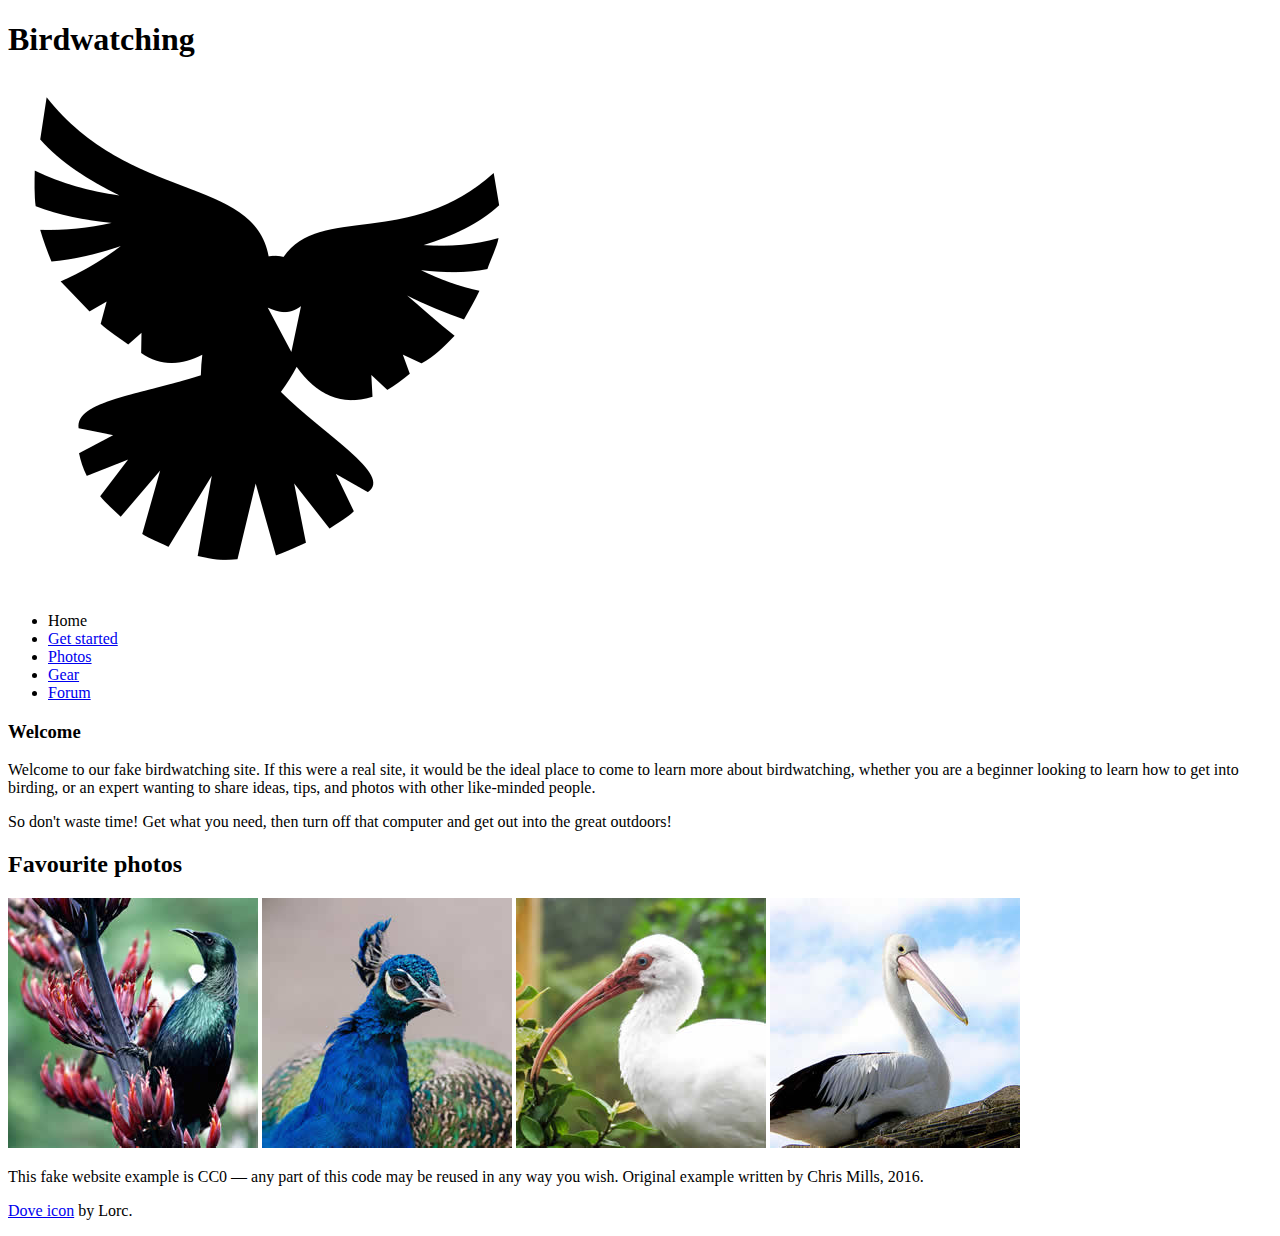
<file: assets/index.html>
<!DOCTYPE html>
<html lang="en">
  <head>
    <meta charset="utf-8">
    <title>Birdwatching</title>
    <link href="https://fonts.googleapis.com/css?family=Roboto+Condensed:300%7CCinzel+Decorative:700" rel="stylesheet">


    <!--[if lt IE 9]>
      <script src="https://cdnjs.cloudflare.com/ajax/libs/html5shiv/3.7.3/html5shiv.js"></script>
    <![endif]-->
  </head>

  <body>
    <header> 
      <h1>Birdwatching</h1>
      <img src="dove.png" alt="a simple dove logo">
    </header>
    
    <nav> 
      <ul>
        <li><span>Home</span></li>
        <li><a href="#">Get started</a></li>
        <li><a href="#">Photos</a></li>
        <li><a href="#">Gear</a></li>
        <li><a href="#">Forum</a></li>
      </ul>
    </nav>
     

    <main>
      <div>
        <h3>Welcome</h3>

        <p>Welcome to our fake birdwatching site. If this were a real site, it would be the ideal place to come to learn more about birdwatching, whether you are a beginner looking to learn how to get into birding, or an expert wanting to share ideas, tips, and photos with other like-minded people.</p>

        <p>So don't waste time! Get what you need, then turn off that computer and get out into the great outdoors!</p>
      </div>
    
      <aside>
        <h2>Favourite photos</h2>
        <a href="favorite-1.jpg"><img src="favorite-1_th.jpg" alt="Small black bird, black claws, long black slender beak, links to larger version of the image"></a>
        <a href="favorite-2.jpg"><img src="favorite-2_th.jpg" alt="Top half of a pretty bird with bright blue plumage on neck, light colored beak, blue headdress, links to larger version of the image"></a>
        <a href="favorite-3.jpg"><img src="favorite-3_th.jpg" alt="Top half of a large bird with white plumage, very long curved narrow light colored break, links to larger version of the image"></a>
        <a href="favorite-4.jpg"><img src="favorite-4_th.jpg" alt="Large bird, mostly white plumage with black plumage on back and rear, long straight white beak, links to larger version of the image"></a>
      </aside>
    </main>

    <footer>
      <p>This fake website example is CC0 — any part of this code may be reused in any way you wish. Original example written by Chris Mills, 2016.</p>

      <p><a href="http://game-icons.net/lorc/originals/dove.html">Dove icon</a> by Lorc.</p>
    </footer>
      
  </body>
</html>
</file>
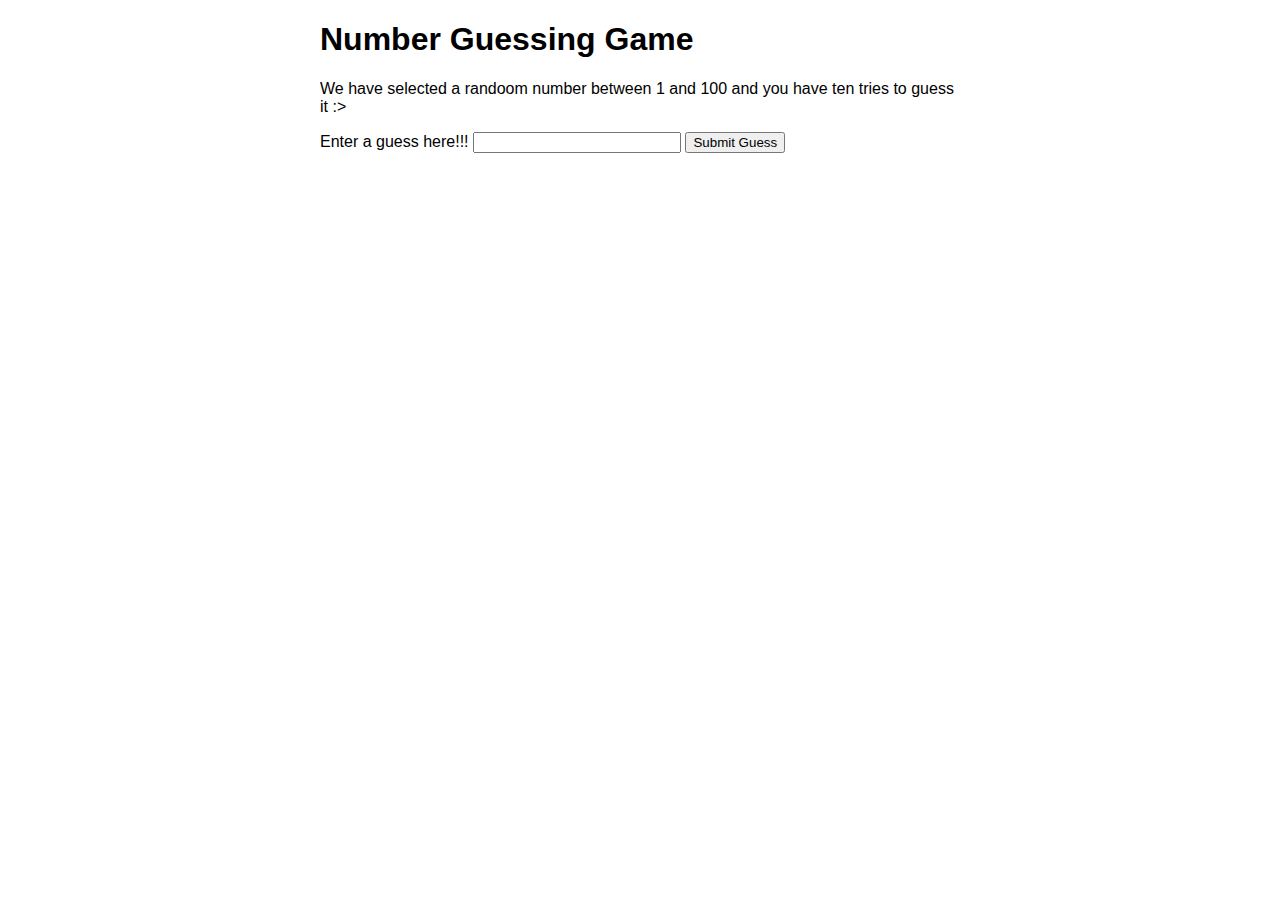
<file: NumberGuessingGame.html>
<!DOCTYPE html>
<html lang="en-US">
    <head>
        <meta charset="utf-8">

        <title>Number Guessing Game :D</title>

        <style>
            html{
                font-family: sans-serif;
            }

            body{
                width: 50%;
                max-width: 800px;
                min-width: 480px;
                margin: 0 auto;
            
            }
            
            .form input[type="number"]{
                width: 200px;
            }

            .lastResult{
                color: white;
                padding: 3px;
            }

        </style>
    </head>

    <body>

        <h1>Number Guessing Game</h1>

        <p>We have selected a randoom number between 1 and 100 and you have ten tries to guess it :></p>

        <div class="form">
            <label for="guessField">Enter a guess here!!! </label>
            <input type="number" min="1" max="100" required id="guessField" class="guessField">
            <input type="submit" value="Submit Guess" class="guessSubmit">
        </div>

        <div class="resultParas">

            <p class="guesses"></p>
            <p class="lastResult"></p>
            <p class="lowOrHigh"></p>

        </div>

        <script>
            //javascript
            let randomNumber = Math.floor(Math.random()*100) + 1;

            const guesses = document.querySelector(".guesses");
            const lastResult = document.querySelector("lastResult");
            const lowOrHigh = document.querySelector("lowOrHigh");
            const guessSubmit = document.querySelector("guessSubmit");
            const guessField = document.querySelector("guessField");

            let guessCount = 1;
            let resetButton;

            function CheckGuess() {
                const userGuess = Number(guessField.value);

                if (guessCount === 1){
                    guesses.textContent = "Previous guesses:";
                }

                guesses.textContent = `${guesses.textContent} ${userGuess}`

                if (userGuess === randomNumber){
                    lastResult.textContent = "yay, you got it right!!!";
                    lowOrHigh.textContent ="";
                    setGameOver();
                } else if (guessCount===10){
                    lastResult.textContent = "awww";
                    lowOrHigh.textContent = "";
                    setGameOver();
                } else {
                    lastResult.textContent = "nope!";
                    lastResult.style.backgroundColor = "red";
                    if (userGuess < randomNumber){
                        lowOrHigh.textContent = "too high!";
                    } else if (userGuess > randomNumber){
                        lowOrHigh.textContent = "too low!";
                    }
                }
                
                guessCount++;
                guessField.value= "";
                guessField.focus();
            }

            guessSubmit.addEventListener("click", CheckGuess);

            function setGameOver() {
                guessField.disabled = true;
                guessSubmit.disabled = true;
                resetButton = document.createElement(button);
                document.body.append(resetButton);
                resetButton.addEventListener("click", resetGame);               
            }

            function resetGame() {
                guessCount = 1;

                const resetParas = document.querySelectorAll(resultParas);
                for (const resetPara of resetParas) {
                    resetParas .textContent;
                }

                resetButton.parentNode.removechild(resetButton);

                guessField.disabled = true;
                guessSubmit.disabled = true;
                guessField.value = "";
                guessField.focus();

                lastResult.style.backgroundColor = "white";

                randomNumber = Math.floor(Math.random()*100) + 1;
                
            }
        </script>

    </body>
</html>
</file>
